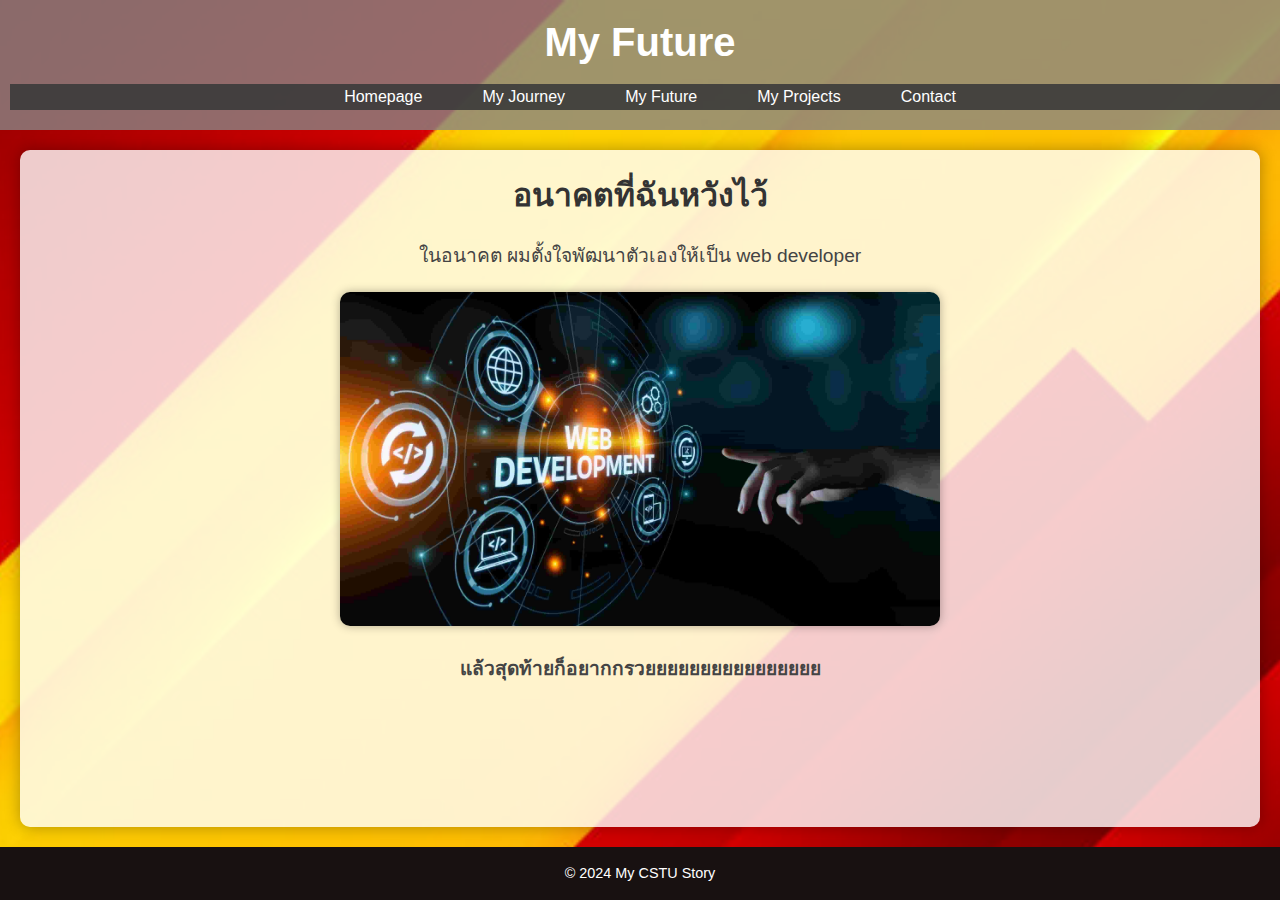
<file: myfuture.html>
<!DOCTYPE html>
<html lang="th">
<head>
    <meta charset="UTF-8">
    <meta name="viewport" content="width=device-width, initial-scale=1.0">
    <title>My CSTU Story - My Future</title>
    <link rel="stylesheet" href="mystyle.css">
</head>
<body>
    <header>
        <h1>My Future</h1>
        <nav>
            <ul>
                <li><a href="index.html">Homepage</a></li>
                <li><a href="myjourney.html">My Journey</a></li>
                <li><a href="myfuture.html">My Future</a></li>
                <li><a href="https://www.youtube.com/@setthayotpanthong2881">My Projects</a></li>
            <li><a href="https://www.instagram.com/setthayot_pt/">Contact</a></li>
            </ul>
        </nav>
    </header>
    <main>
        <h2>อนาคตที่ฉันหวังไว้</h2>
        <p>ในอนาคต ผมตั้งใจพัฒนาตัวเองให้เป็น web developer</p>
        <img src="resources/webdev.jpg" alt="My Future" width="600">
        <b>
            <p>แล้วสุดท้ายก็อยากกรวยยยยยยยยยยยยยยยย</p>
        </b>
    </main>
    <footer>
        <p>&copy; 2024 My CSTU Story</p>
    </footer>
</body>
</html>
</file>
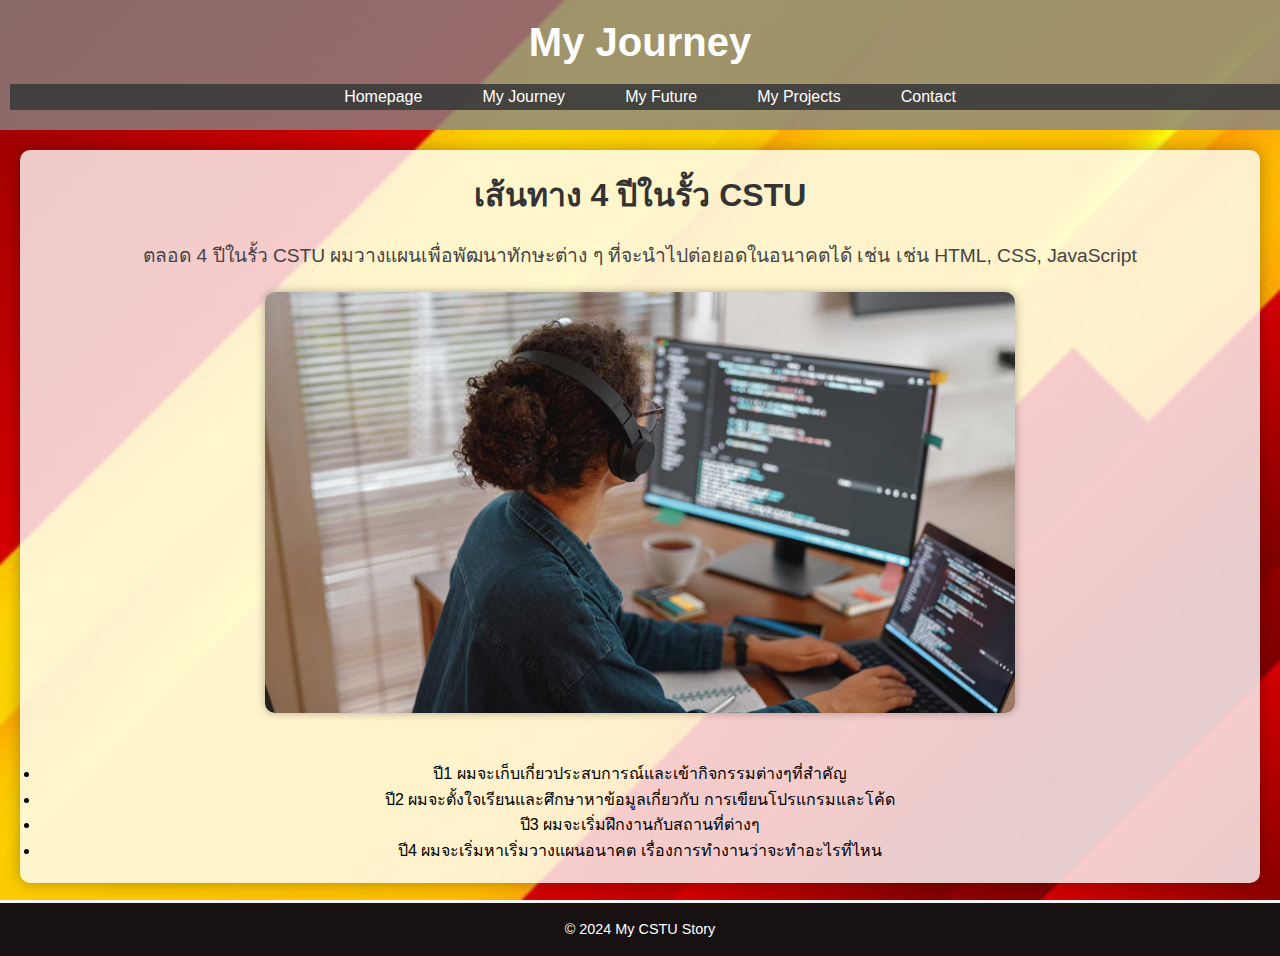
<file: myjourney.html>
<!DOCTYPE html>
<html lang="th">
<head>
    <meta charset="UTF-8">
    <meta name="viewport" content="width=device-width, initial-scale=1.0">
    <title>My CSTU Story - My Journey</title>
    <link rel="stylesheet" href="mystyle.css">
</head>
<body>
    <header>
        <h1>My Journey</h1>
        <nav>
            <ul>
                <li><a href="index.html">Homepage</a></li>
                <li><a href="myjourney.html">My Journey</a></li>
                <li><a href="myfuture.html">My Future</a></li>
                <li><a href="https://www.youtube.com/@setthayotpanthong2881">My Projects</a></li>
            <li><a href="https://www.instagram.com/setthayot_pt/">Contact</a></li>
            </ul>
        </nav>
    </header>
    <main>
        <center>
            <h2>เส้นทาง 4 ปีในรั้ว CSTU</h2>
            <p>ตลอด 4 ปีในรั้ว CSTU ผมวางแผนเพื่อพัฒนาทักษะต่าง ๆ ที่จะนำไปต่อยอดในอนาคตได้ เช่น เช่น HTML, CSS, JavaScript </p>
            <div class="slideshow-container">

                <div class="mySlides fade">
                  <img src="resources/com sci.jpg" style="width:750px">
                </div>
              
                <div class="mySlides fade">
                  <img src="resources/computer-programming.jpg" style="width:750px" >
                </div>
              
                <div class="mySlides fade">
                  <img src="resources/a98564d70e51251385358bacb1db89f1_XL.jpg" style="width:25%" height="200">
                </div>
              
              </div>
              
              <script>
              let slideIndex = 0;
              showSlides();
              
              function showSlides() {
                let i;
                let slides = document.getElementsByClassName("mySlides");
                for (i = 0; i < slides.length; i++) {
                  slides[i].style.display = "none";  
                }
                slideIndex++;
                if (slideIndex > slides.length) {slideIndex = 1}    
                slides[slideIndex-1].style.display = "block";  
                setTimeout(showSlides, 2000); 
              }
              </script>
        </center>
        <li>ปี1 ผมจะเก็บเกี่ยวประสบการณ์และเข้ากิจกรรมต่างๆที่สำคัญ</li>
        <li>ปี2 ผมจะตั้งใจเรียนและศึกษาหาข้อมูลเกี่ยวกับ การเขียนโปรแกรมและโค้ด</li>
        <li>ปี3 ผมจะเริ่มฝึกงานกับสถานที่ต่างๆ</li>
        <li>ปี4  ผมจะเริ่มหาเริ่มวางแผนอนาคต เรื่องการทำงานว่าจะทำอะไรที่ไหน</li>
        
    
    </main>
    <footer>
        <p>&copy; 2024 My CSTU Story</p>
    </footer>
</body>
</html>
</file>
<file: mystyle.css>
* {
    margin: 0;
    padding: 0;
    box-sizing: border-box;
}

html, body {
    height: 100%; 
    display: flex; 
    flex-direction: column; 
    width: 100%;
}

body {
    font-family: Arial, sans-serif;
    line-height: 1.6;
    background-color: #f4f4f4;
    background-image: url('resources/360_F_442489908_I3p1idSH3BgY1aeyRt7lHPgDvNyrGqv6.jpg'); 
    background-size: cover;
    background-position: center;
    background-attachment: fixed;
}

header {
    background-color: rgba(136, 133, 133, 0.8); 
    color: #ffffff;
    padding: 10px; 
    text-align: center;
    width: 100vw; 
}

header h1 {
    font-size: 2.5em;
    margin: 0; 
    padding: 0; 
    width: 100%; 
}

nav {
    width: 100vw; 
}

nav ul {
    list-style-type: none;
    padding: 0;
    margin: 10px 0;
    display: flex;
    justify-content: center;
    background-color: rgba(59, 59, 59, 0.9);
}

nav ul li {
    margin: 0 15px;
}

nav ul li a {
    color: #fff;
    text-decoration: none;
    padding: 10px 15px;
    transition: background-color 0.3s;
}

nav ul li a:hover {
    background-color: #555; 
    border-radius: 5px;
}

main {
    flex: 1; 
    padding: 20px;
    text-align: center;
    background-color: rgba(255, 255, 255, 0.8); 
    margin: 20px;
    border-radius: 10px;
    box-shadow: 0px 0px 15px rgba(0, 0, 0, 0.3);
}

main h2 {
    font-size: 2em;
    color: #333;
    margin-bottom: 20px;
}

main p {
    font-size: 1.2em;
    color: #444;
    margin-bottom: 20px;
}

main img {
    max-width: 100%;
    height: auto;
    border-radius: 10px;
    box-shadow: 0px 0px 10px rgba(0, 0, 0, 0.3);
    margin-bottom: 20px;
}

.slideshow-container {
    max-width: 100%;
    margin: 20px auto;
}

.mySlides {
    display: none;
    text-align: center;
}

.mySlides img {
    width: 80%;
    height: auto;
    border-radius: 10px;
}

footer {
    background-color: #181111;
    color: #ffffff;
    text-align: center;
    padding: 15px;
    margin-top: 0; 
    font-size: 0.9em;
}

@media (max-width: 600px) {
    nav ul {
        flex-direction: column;
    }

    header h1 {
        font-size: 1.8em;
    }

    main h2 {
        font-size: 1.5em;
    }

    main p {
        font-size: 1em;
    }

    .mySlides img {
        width: 90%;
    }
}

@media (min-width: 601px) and (max-width: 1024px) {
    main h2 {
        font-size: 1.8em;
    }

    main p {
        font-size: 1.1em;
    }

    .mySlides img {
        width: 85%;
    }
}

@media (min-width: 1025px) {
    main h2 {
        font-size: 2em;
    }

    main p {
        font-size: 1.2em;
    }

    .mySlides img {
        width: 80%;
    }
}
</file>
